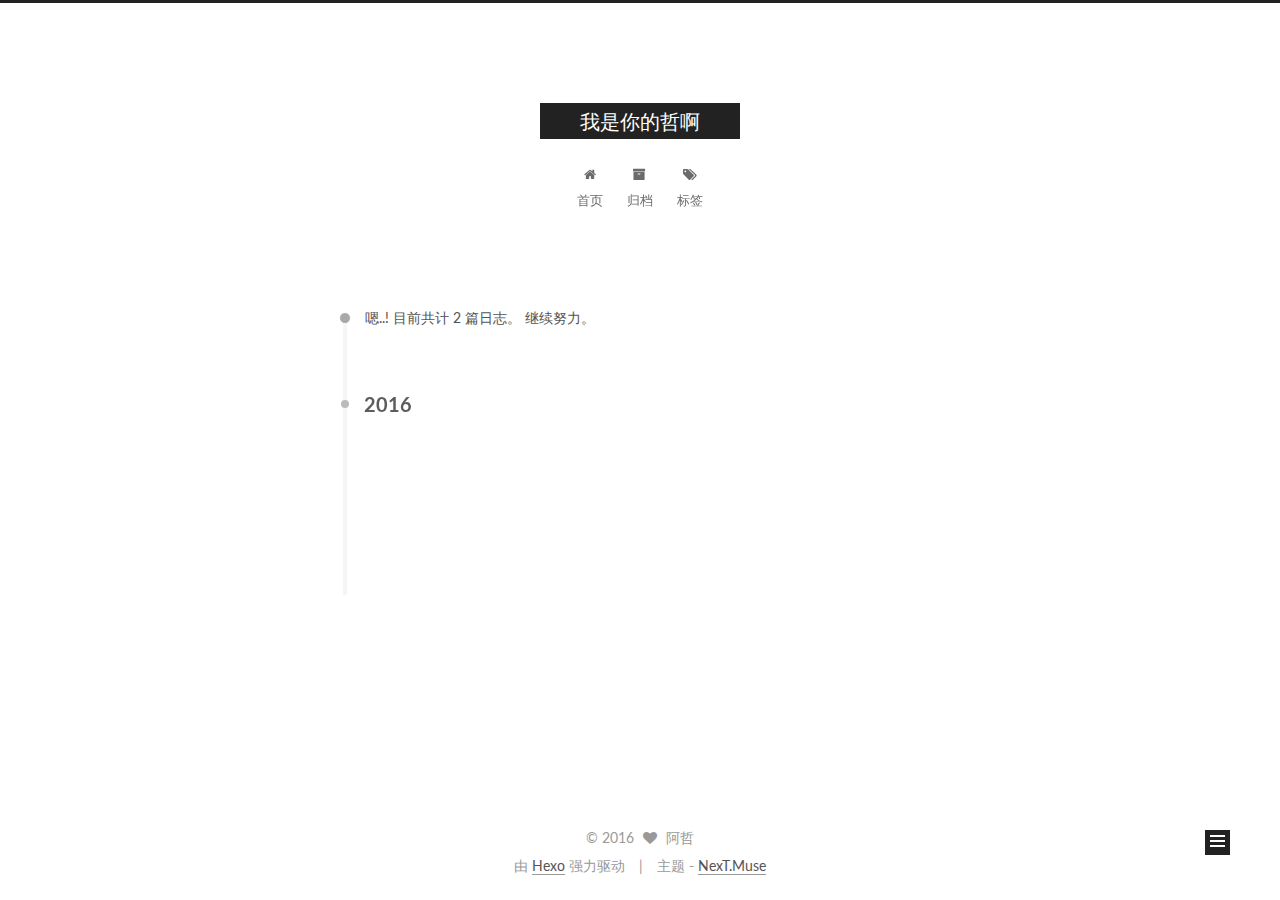
<file: archives/index.html>
<!doctype html>



  


<html class="theme-next muse use-motion" lang="zh-Hans">
<head>
  <meta charset="UTF-8"/>
<meta http-equiv="X-UA-Compatible" content="IE=edge" />
<meta name="viewport" content="width=device-width, initial-scale=1, maximum-scale=1"/>



<meta http-equiv="Cache-Control" content="no-transform" />
<meta http-equiv="Cache-Control" content="no-siteapp" />












  
  
  <link href="/lib/fancybox/source/jquery.fancybox.css?v=2.1.5" rel="stylesheet" type="text/css" />




  
  
  
  

  
    
    
  

  

  

  

  

  
    
    
    <link href="//fonts.googleapis.com/css?family=Lato:300,300italic,400,400italic,700,700italic&subset=latin,latin-ext" rel="stylesheet" type="text/css">
  






<link href="/lib/font-awesome/css/font-awesome.min.css?v=4.6.2" rel="stylesheet" type="text/css" />

<link href="/css/main.css?v=5.1.0" rel="stylesheet" type="text/css" />


  <meta name="keywords" content="Hexo, NexT" />








  <link rel="shortcut icon" type="image/x-icon" href="/favicon.ico?v=5.1.0" />






<meta property="og:type" content="website">
<meta property="og:title" content="我是你的哲啊">
<meta property="og:url" content="http://yoursite.com/archives/index.html">
<meta property="og:site_name" content="我是你的哲啊">
<meta name="twitter:card" content="summary">
<meta name="twitter:title" content="我是你的哲啊">



<script type="text/javascript" id="hexo.configurations">
  var NexT = window.NexT || {};
  var CONFIG = {
    root: '/',
    scheme: 'Muse',
    sidebar: {"position":"left","display":"post"},
    fancybox: true,
    motion: true,
    duoshuo: {
      userId: '0',
      author: '博主'
    },
    algolia: {
      applicationID: '',
      apiKey: '',
      indexName: '',
      hits: {"per_page":10},
      labels: {"input_placeholder":"Search for Posts","hits_empty":"We didn't find any results for the search: ${query}","hits_stats":"${hits} results found in ${time} ms"}
    }
  };
</script>



  <link rel="canonical" href="http://yoursite.com/archives/"/>





  <title> 归档 | 我是你的哲啊 </title>
</head>

<body itemscope itemtype="http://schema.org/WebPage" lang="zh-Hans">

  










  
  
    
  

  <div class="container one-collumn sidebar-position-left  page-archive  ">
    <div class="headband"></div>

    <header id="header" class="header" itemscope itemtype="http://schema.org/WPHeader">
      <div class="header-inner"><div class="site-meta ">
  

  <div class="custom-logo-site-title">
    <a href="/"  class="brand" rel="start">
      <span class="logo-line-before"><i></i></span>
      <span class="site-title">我是你的哲啊</span>
      <span class="logo-line-after"><i></i></span>
    </a>
  </div>
  <p class="site-subtitle"></p>
</div>

<div class="site-nav-toggle">
  <button>
    <span class="btn-bar"></span>
    <span class="btn-bar"></span>
    <span class="btn-bar"></span>
  </button>
</div>

<nav class="site-nav">
  

  
    <ul id="menu" class="menu">
      
        
        <li class="menu-item menu-item-home">
          <a href="/" rel="section">
            
              <i class="menu-item-icon fa fa-fw fa-home"></i> <br />
            
            首页
          </a>
        </li>
      
        
        <li class="menu-item menu-item-archives">
          <a href="/archives" rel="section">
            
              <i class="menu-item-icon fa fa-fw fa-archive"></i> <br />
            
            归档
          </a>
        </li>
      
        
        <li class="menu-item menu-item-tags">
          <a href="/tags" rel="section">
            
              <i class="menu-item-icon fa fa-fw fa-tags"></i> <br />
            
            标签
          </a>
        </li>
      

      
    </ul>
  

  
</nav>



 </div>
    </header>

    <main id="main" class="main">
      <div class="main-inner">
        <div class="content-wrap">
          <div id="content" class="content">
            

  <section id="posts" class="posts-collapse">
    <span class="archive-move-on"></span>

    <span class="archive-page-counter">
      
      
      
        
      
      嗯..! 目前共计 2 篇日志。 继续努力。
    </span>

    

      
      
      

      
        
        <div class="collection-title">
          <h2 class="archive-year motion-element" id="archive-year-2016">2016</h2>
        </div>
      
      

      

  <article class="post post-type-normal" itemscope itemtype="http://schema.org/Article">
    <header class="post-header">

      <h1 class="post-title">
        
            <a class="post-title-link" href="/2016/12/16/FirstNight/" itemprop="url">
              
                <span itemprop="name">First Night</span>
              
            </a>
        
      </h1>

      <div class="post-meta">
        <time class="post-time" itemprop="dateCreated"
              datetime="2016-12-16T16:59:52+08:00"
              content="2016-12-16" >
          12-16
        </time>
      </div>

    </header>
  </article>



    

      
      
      

      
      

      

  <article class="post post-type-normal" itemscope itemtype="http://schema.org/Article">
    <header class="post-header">

      <h1 class="post-title">
        
            <a class="post-title-link" href="/2016/12/16/hello-world/" itemprop="url">
              
                <span itemprop="name">Hello World</span>
              
            </a>
        
      </h1>

      <div class="post-meta">
        <time class="post-time" itemprop="dateCreated"
              datetime="2016-12-16T16:42:57+08:00"
              content="2016-12-16" >
          12-16
        </time>
      </div>

    </header>
  </article>



    

  </section>

  



          </div>
          


          

        </div>
        
          
  
  <div class="sidebar-toggle">
    <div class="sidebar-toggle-line-wrap">
      <span class="sidebar-toggle-line sidebar-toggle-line-first"></span>
      <span class="sidebar-toggle-line sidebar-toggle-line-middle"></span>
      <span class="sidebar-toggle-line sidebar-toggle-line-last"></span>
    </div>
  </div>

  <aside id="sidebar" class="sidebar">
    <div class="sidebar-inner">

      

      

      <section class="site-overview sidebar-panel sidebar-panel-active">
        <div class="site-author motion-element" itemprop="author" itemscope itemtype="http://schema.org/Person">
          <img class="site-author-image" itemprop="image"
               src="/images/avatar.gif"
               alt="阿哲" />
          <p class="site-author-name" itemprop="name">阿哲</p>
          <p class="site-description motion-element" itemprop="description"></p>
        </div>
        <nav class="site-state motion-element">
          <div class="site-state-item site-state-posts">
            <a href="/archives">
              <span class="site-state-item-count">2</span>
              <span class="site-state-item-name">日志</span>
            </a>
          </div>

          

          

        </nav>

        

        <div class="links-of-author motion-element">
          
        </div>

        
        

        
        

        


      </section>

      

    </div>
  </aside>


        
      </div>
    </main>

    <footer id="footer" class="footer">
      <div class="footer-inner">
        <div class="copyright" >
  
  &copy; 
  <span itemprop="copyrightYear">2016</span>
  <span class="with-love">
    <i class="fa fa-heart"></i>
  </span>
  <span class="author" itemprop="copyrightHolder">阿哲</span>
</div>


<div class="powered-by">
  由 <a class="theme-link" href="https://hexo.io">Hexo</a> 强力驱动
</div>

<div class="theme-info">
  主题 -
  <a class="theme-link" href="https://github.com/iissnan/hexo-theme-next">
    NexT.Muse
  </a>
</div>


        

        
      </div>
    </footer>

    <div class="back-to-top">
      <i class="fa fa-arrow-up"></i>
    </div>
  </div>

  

<script type="text/javascript">
  if (Object.prototype.toString.call(window.Promise) !== '[object Function]') {
    window.Promise = null;
  }
</script>









  



  
  <script type="text/javascript" src="/lib/jquery/index.js?v=2.1.3"></script>

  
  <script type="text/javascript" src="/lib/fastclick/lib/fastclick.min.js?v=1.0.6"></script>

  
  <script type="text/javascript" src="/lib/jquery_lazyload/jquery.lazyload.js?v=1.9.7"></script>

  
  <script type="text/javascript" src="/lib/velocity/velocity.min.js?v=1.2.1"></script>

  
  <script type="text/javascript" src="/lib/velocity/velocity.ui.min.js?v=1.2.1"></script>

  
  <script type="text/javascript" src="/lib/fancybox/source/jquery.fancybox.pack.js?v=2.1.5"></script>


  


  <script type="text/javascript" src="/js/src/utils.js?v=5.1.0"></script>

  <script type="text/javascript" src="/js/src/motion.js?v=5.1.0"></script>



  
  

  
  
    <script type="text/javascript" id="motion.page.archive">
      $('.archive-year').velocity('transition.slideLeftIn');
    </script>
  


  


  <script type="text/javascript" src="/js/src/bootstrap.js?v=5.1.0"></script>



  



  




	




  
  

  

  

  

  


</body>
</html>
</file>
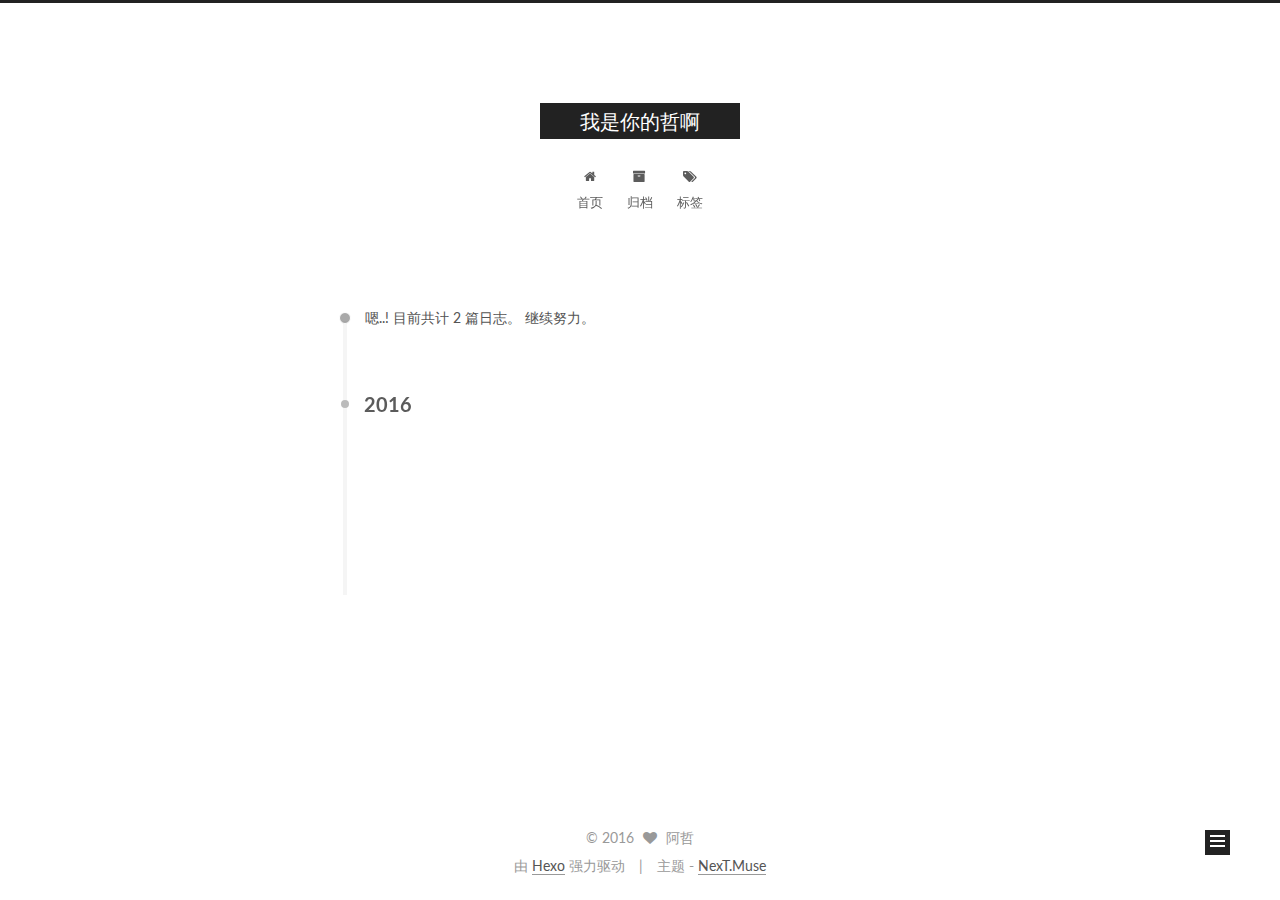
<file: archives/2016/index.html>
<!doctype html>



  


<html class="theme-next muse use-motion" lang="zh-Hans">
<head>
  <meta charset="UTF-8"/>
<meta http-equiv="X-UA-Compatible" content="IE=edge" />
<meta name="viewport" content="width=device-width, initial-scale=1, maximum-scale=1"/>



<meta http-equiv="Cache-Control" content="no-transform" />
<meta http-equiv="Cache-Control" content="no-siteapp" />












  
  
  <link href="/lib/fancybox/source/jquery.fancybox.css?v=2.1.5" rel="stylesheet" type="text/css" />




  
  
  
  

  
    
    
  

  

  

  

  

  
    
    
    <link href="//fonts.googleapis.com/css?family=Lato:300,300italic,400,400italic,700,700italic&subset=latin,latin-ext" rel="stylesheet" type="text/css">
  






<link href="/lib/font-awesome/css/font-awesome.min.css?v=4.6.2" rel="stylesheet" type="text/css" />

<link href="/css/main.css?v=5.1.0" rel="stylesheet" type="text/css" />


  <meta name="keywords" content="Hexo, NexT" />








  <link rel="shortcut icon" type="image/x-icon" href="/favicon.ico?v=5.1.0" />






<meta property="og:type" content="website">
<meta property="og:title" content="我是你的哲啊">
<meta property="og:url" content="http://yoursite.com/archives/2016/index.html">
<meta property="og:site_name" content="我是你的哲啊">
<meta name="twitter:card" content="summary">
<meta name="twitter:title" content="我是你的哲啊">



<script type="text/javascript" id="hexo.configurations">
  var NexT = window.NexT || {};
  var CONFIG = {
    root: '/',
    scheme: 'Muse',
    sidebar: {"position":"left","display":"post"},
    fancybox: true,
    motion: true,
    duoshuo: {
      userId: '0',
      author: '博主'
    },
    algolia: {
      applicationID: '',
      apiKey: '',
      indexName: '',
      hits: {"per_page":10},
      labels: {"input_placeholder":"Search for Posts","hits_empty":"We didn't find any results for the search: ${query}","hits_stats":"${hits} results found in ${time} ms"}
    }
  };
</script>



  <link rel="canonical" href="http://yoursite.com/archives/2016/"/>





  <title> 归档 | 我是你的哲啊 </title>
</head>

<body itemscope itemtype="http://schema.org/WebPage" lang="zh-Hans">

  










  
  
    
  

  <div class="container one-collumn sidebar-position-left  page-archive  ">
    <div class="headband"></div>

    <header id="header" class="header" itemscope itemtype="http://schema.org/WPHeader">
      <div class="header-inner"><div class="site-meta ">
  

  <div class="custom-logo-site-title">
    <a href="/"  class="brand" rel="start">
      <span class="logo-line-before"><i></i></span>
      <span class="site-title">我是你的哲啊</span>
      <span class="logo-line-after"><i></i></span>
    </a>
  </div>
  <p class="site-subtitle"></p>
</div>

<div class="site-nav-toggle">
  <button>
    <span class="btn-bar"></span>
    <span class="btn-bar"></span>
    <span class="btn-bar"></span>
  </button>
</div>

<nav class="site-nav">
  

  
    <ul id="menu" class="menu">
      
        
        <li class="menu-item menu-item-home">
          <a href="/" rel="section">
            
              <i class="menu-item-icon fa fa-fw fa-home"></i> <br />
            
            首页
          </a>
        </li>
      
        
        <li class="menu-item menu-item-archives">
          <a href="/archives" rel="section">
            
              <i class="menu-item-icon fa fa-fw fa-archive"></i> <br />
            
            归档
          </a>
        </li>
      
        
        <li class="menu-item menu-item-tags">
          <a href="/tags" rel="section">
            
              <i class="menu-item-icon fa fa-fw fa-tags"></i> <br />
            
            标签
          </a>
        </li>
      

      
    </ul>
  

  
</nav>



 </div>
    </header>

    <main id="main" class="main">
      <div class="main-inner">
        <div class="content-wrap">
          <div id="content" class="content">
            

  <section id="posts" class="posts-collapse">
    <span class="archive-move-on"></span>

    <span class="archive-page-counter">
      
      
      
        
      
      嗯..! 目前共计 2 篇日志。 继续努力。
    </span>

    

      
      
      

      
        
        <div class="collection-title">
          <h2 class="archive-year motion-element" id="archive-year-2016">2016</h2>
        </div>
      
      

      

  <article class="post post-type-normal" itemscope itemtype="http://schema.org/Article">
    <header class="post-header">

      <h1 class="post-title">
        
            <a class="post-title-link" href="/2016/12/16/FirstNight/" itemprop="url">
              
                <span itemprop="name">First Night</span>
              
            </a>
        
      </h1>

      <div class="post-meta">
        <time class="post-time" itemprop="dateCreated"
              datetime="2016-12-16T16:59:52+08:00"
              content="2016-12-16" >
          12-16
        </time>
      </div>

    </header>
  </article>



    

      
      
      

      
      

      

  <article class="post post-type-normal" itemscope itemtype="http://schema.org/Article">
    <header class="post-header">

      <h1 class="post-title">
        
            <a class="post-title-link" href="/2016/12/16/hello-world/" itemprop="url">
              
                <span itemprop="name">Hello World</span>
              
            </a>
        
      </h1>

      <div class="post-meta">
        <time class="post-time" itemprop="dateCreated"
              datetime="2016-12-16T16:42:57+08:00"
              content="2016-12-16" >
          12-16
        </time>
      </div>

    </header>
  </article>



    

  </section>

  



          </div>
          


          

        </div>
        
          
  
  <div class="sidebar-toggle">
    <div class="sidebar-toggle-line-wrap">
      <span class="sidebar-toggle-line sidebar-toggle-line-first"></span>
      <span class="sidebar-toggle-line sidebar-toggle-line-middle"></span>
      <span class="sidebar-toggle-line sidebar-toggle-line-last"></span>
    </div>
  </div>

  <aside id="sidebar" class="sidebar">
    <div class="sidebar-inner">

      

      

      <section class="site-overview sidebar-panel sidebar-panel-active">
        <div class="site-author motion-element" itemprop="author" itemscope itemtype="http://schema.org/Person">
          <img class="site-author-image" itemprop="image"
               src="/images/avatar.gif"
               alt="阿哲" />
          <p class="site-author-name" itemprop="name">阿哲</p>
          <p class="site-description motion-element" itemprop="description"></p>
        </div>
        <nav class="site-state motion-element">
          <div class="site-state-item site-state-posts">
            <a href="/archives">
              <span class="site-state-item-count">2</span>
              <span class="site-state-item-name">日志</span>
            </a>
          </div>

          

          

        </nav>

        

        <div class="links-of-author motion-element">
          
        </div>

        
        

        
        

        


      </section>

      

    </div>
  </aside>


        
      </div>
    </main>

    <footer id="footer" class="footer">
      <div class="footer-inner">
        <div class="copyright" >
  
  &copy; 
  <span itemprop="copyrightYear">2016</span>
  <span class="with-love">
    <i class="fa fa-heart"></i>
  </span>
  <span class="author" itemprop="copyrightHolder">阿哲</span>
</div>


<div class="powered-by">
  由 <a class="theme-link" href="https://hexo.io">Hexo</a> 强力驱动
</div>

<div class="theme-info">
  主题 -
  <a class="theme-link" href="https://github.com/iissnan/hexo-theme-next">
    NexT.Muse
  </a>
</div>


        

        
      </div>
    </footer>

    <div class="back-to-top">
      <i class="fa fa-arrow-up"></i>
    </div>
  </div>

  

<script type="text/javascript">
  if (Object.prototype.toString.call(window.Promise) !== '[object Function]') {
    window.Promise = null;
  }
</script>









  



  
  <script type="text/javascript" src="/lib/jquery/index.js?v=2.1.3"></script>

  
  <script type="text/javascript" src="/lib/fastclick/lib/fastclick.min.js?v=1.0.6"></script>

  
  <script type="text/javascript" src="/lib/jquery_lazyload/jquery.lazyload.js?v=1.9.7"></script>

  
  <script type="text/javascript" src="/lib/velocity/velocity.min.js?v=1.2.1"></script>

  
  <script type="text/javascript" src="/lib/velocity/velocity.ui.min.js?v=1.2.1"></script>

  
  <script type="text/javascript" src="/lib/fancybox/source/jquery.fancybox.pack.js?v=2.1.5"></script>


  


  <script type="text/javascript" src="/js/src/utils.js?v=5.1.0"></script>

  <script type="text/javascript" src="/js/src/motion.js?v=5.1.0"></script>



  
  

  
  
    <script type="text/javascript" id="motion.page.archive">
      $('.archive-year').velocity('transition.slideLeftIn');
    </script>
  


  


  <script type="text/javascript" src="/js/src/bootstrap.js?v=5.1.0"></script>



  



  




	




  
  

  

  

  

  


</body>
</html>
</file>
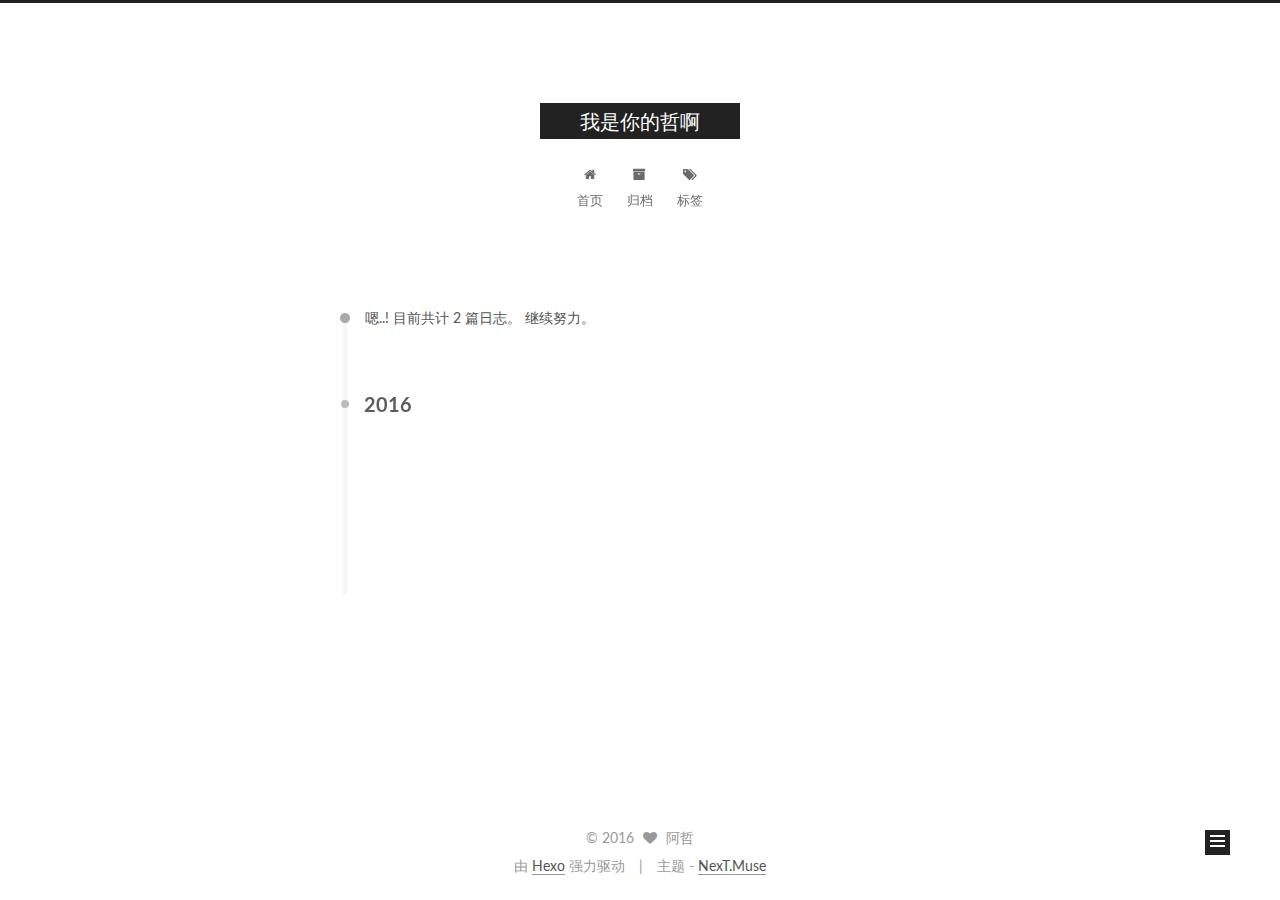
<file: archives/2016/12/index.html>
<!doctype html>



  


<html class="theme-next muse use-motion" lang="zh-Hans">
<head>
  <meta charset="UTF-8"/>
<meta http-equiv="X-UA-Compatible" content="IE=edge" />
<meta name="viewport" content="width=device-width, initial-scale=1, maximum-scale=1"/>



<meta http-equiv="Cache-Control" content="no-transform" />
<meta http-equiv="Cache-Control" content="no-siteapp" />












  
  
  <link href="/lib/fancybox/source/jquery.fancybox.css?v=2.1.5" rel="stylesheet" type="text/css" />




  
  
  
  

  
    
    
  

  

  

  

  

  
    
    
    <link href="//fonts.googleapis.com/css?family=Lato:300,300italic,400,400italic,700,700italic&subset=latin,latin-ext" rel="stylesheet" type="text/css">
  






<link href="/lib/font-awesome/css/font-awesome.min.css?v=4.6.2" rel="stylesheet" type="text/css" />

<link href="/css/main.css?v=5.1.0" rel="stylesheet" type="text/css" />


  <meta name="keywords" content="Hexo, NexT" />








  <link rel="shortcut icon" type="image/x-icon" href="/favicon.ico?v=5.1.0" />






<meta property="og:type" content="website">
<meta property="og:title" content="我是你的哲啊">
<meta property="og:url" content="http://yoursite.com/archives/2016/12/index.html">
<meta property="og:site_name" content="我是你的哲啊">
<meta name="twitter:card" content="summary">
<meta name="twitter:title" content="我是你的哲啊">



<script type="text/javascript" id="hexo.configurations">
  var NexT = window.NexT || {};
  var CONFIG = {
    root: '/',
    scheme: 'Muse',
    sidebar: {"position":"left","display":"post"},
    fancybox: true,
    motion: true,
    duoshuo: {
      userId: '0',
      author: '博主'
    },
    algolia: {
      applicationID: '',
      apiKey: '',
      indexName: '',
      hits: {"per_page":10},
      labels: {"input_placeholder":"Search for Posts","hits_empty":"We didn't find any results for the search: ${query}","hits_stats":"${hits} results found in ${time} ms"}
    }
  };
</script>



  <link rel="canonical" href="http://yoursite.com/archives/2016/12/"/>





  <title> 归档 | 我是你的哲啊 </title>
</head>

<body itemscope itemtype="http://schema.org/WebPage" lang="zh-Hans">

  










  
  
    
  

  <div class="container one-collumn sidebar-position-left  page-archive  ">
    <div class="headband"></div>

    <header id="header" class="header" itemscope itemtype="http://schema.org/WPHeader">
      <div class="header-inner"><div class="site-meta ">
  

  <div class="custom-logo-site-title">
    <a href="/"  class="brand" rel="start">
      <span class="logo-line-before"><i></i></span>
      <span class="site-title">我是你的哲啊</span>
      <span class="logo-line-after"><i></i></span>
    </a>
  </div>
  <p class="site-subtitle"></p>
</div>

<div class="site-nav-toggle">
  <button>
    <span class="btn-bar"></span>
    <span class="btn-bar"></span>
    <span class="btn-bar"></span>
  </button>
</div>

<nav class="site-nav">
  

  
    <ul id="menu" class="menu">
      
        
        <li class="menu-item menu-item-home">
          <a href="/" rel="section">
            
              <i class="menu-item-icon fa fa-fw fa-home"></i> <br />
            
            首页
          </a>
        </li>
      
        
        <li class="menu-item menu-item-archives">
          <a href="/archives" rel="section">
            
              <i class="menu-item-icon fa fa-fw fa-archive"></i> <br />
            
            归档
          </a>
        </li>
      
        
        <li class="menu-item menu-item-tags">
          <a href="/tags" rel="section">
            
              <i class="menu-item-icon fa fa-fw fa-tags"></i> <br />
            
            标签
          </a>
        </li>
      

      
    </ul>
  

  
</nav>



 </div>
    </header>

    <main id="main" class="main">
      <div class="main-inner">
        <div class="content-wrap">
          <div id="content" class="content">
            

  <section id="posts" class="posts-collapse">
    <span class="archive-move-on"></span>

    <span class="archive-page-counter">
      
      
      
        
      
      嗯..! 目前共计 2 篇日志。 继续努力。
    </span>

    

      
      
      

      
        
        <div class="collection-title">
          <h2 class="archive-year motion-element" id="archive-year-2016">2016</h2>
        </div>
      
      

      

  <article class="post post-type-normal" itemscope itemtype="http://schema.org/Article">
    <header class="post-header">

      <h1 class="post-title">
        
            <a class="post-title-link" href="/2016/12/16/FirstNight/" itemprop="url">
              
                <span itemprop="name">First Night</span>
              
            </a>
        
      </h1>

      <div class="post-meta">
        <time class="post-time" itemprop="dateCreated"
              datetime="2016-12-16T16:59:52+08:00"
              content="2016-12-16" >
          12-16
        </time>
      </div>

    </header>
  </article>



    

      
      
      

      
      

      

  <article class="post post-type-normal" itemscope itemtype="http://schema.org/Article">
    <header class="post-header">

      <h1 class="post-title">
        
            <a class="post-title-link" href="/2016/12/16/hello-world/" itemprop="url">
              
                <span itemprop="name">Hello World</span>
              
            </a>
        
      </h1>

      <div class="post-meta">
        <time class="post-time" itemprop="dateCreated"
              datetime="2016-12-16T16:42:57+08:00"
              content="2016-12-16" >
          12-16
        </time>
      </div>

    </header>
  </article>



    

  </section>

  



          </div>
          


          

        </div>
        
          
  
  <div class="sidebar-toggle">
    <div class="sidebar-toggle-line-wrap">
      <span class="sidebar-toggle-line sidebar-toggle-line-first"></span>
      <span class="sidebar-toggle-line sidebar-toggle-line-middle"></span>
      <span class="sidebar-toggle-line sidebar-toggle-line-last"></span>
    </div>
  </div>

  <aside id="sidebar" class="sidebar">
    <div class="sidebar-inner">

      

      

      <section class="site-overview sidebar-panel sidebar-panel-active">
        <div class="site-author motion-element" itemprop="author" itemscope itemtype="http://schema.org/Person">
          <img class="site-author-image" itemprop="image"
               src="/images/avatar.gif"
               alt="阿哲" />
          <p class="site-author-name" itemprop="name">阿哲</p>
          <p class="site-description motion-element" itemprop="description"></p>
        </div>
        <nav class="site-state motion-element">
          <div class="site-state-item site-state-posts">
            <a href="/archives">
              <span class="site-state-item-count">2</span>
              <span class="site-state-item-name">日志</span>
            </a>
          </div>

          

          

        </nav>

        

        <div class="links-of-author motion-element">
          
        </div>

        
        

        
        

        


      </section>

      

    </div>
  </aside>


        
      </div>
    </main>

    <footer id="footer" class="footer">
      <div class="footer-inner">
        <div class="copyright" >
  
  &copy; 
  <span itemprop="copyrightYear">2016</span>
  <span class="with-love">
    <i class="fa fa-heart"></i>
  </span>
  <span class="author" itemprop="copyrightHolder">阿哲</span>
</div>


<div class="powered-by">
  由 <a class="theme-link" href="https://hexo.io">Hexo</a> 强力驱动
</div>

<div class="theme-info">
  主题 -
  <a class="theme-link" href="https://github.com/iissnan/hexo-theme-next">
    NexT.Muse
  </a>
</div>


        

        
      </div>
    </footer>

    <div class="back-to-top">
      <i class="fa fa-arrow-up"></i>
    </div>
  </div>

  

<script type="text/javascript">
  if (Object.prototype.toString.call(window.Promise) !== '[object Function]') {
    window.Promise = null;
  }
</script>









  



  
  <script type="text/javascript" src="/lib/jquery/index.js?v=2.1.3"></script>

  
  <script type="text/javascript" src="/lib/fastclick/lib/fastclick.min.js?v=1.0.6"></script>

  
  <script type="text/javascript" src="/lib/jquery_lazyload/jquery.lazyload.js?v=1.9.7"></script>

  
  <script type="text/javascript" src="/lib/velocity/velocity.min.js?v=1.2.1"></script>

  
  <script type="text/javascript" src="/lib/velocity/velocity.ui.min.js?v=1.2.1"></script>

  
  <script type="text/javascript" src="/lib/fancybox/source/jquery.fancybox.pack.js?v=2.1.5"></script>


  


  <script type="text/javascript" src="/js/src/utils.js?v=5.1.0"></script>

  <script type="text/javascript" src="/js/src/motion.js?v=5.1.0"></script>



  
  

  
  
    <script type="text/javascript" id="motion.page.archive">
      $('.archive-year').velocity('transition.slideLeftIn');
    </script>
  


  


  <script type="text/javascript" src="/js/src/bootstrap.js?v=5.1.0"></script>



  



  




	




  
  

  

  

  

  


</body>
</html>
</file>
<file: css/main.css>
/* normalize.css v3.0.2 | MIT License | git.io/normalize */
html {
  font-family: sans-serif; /* 1 */
  -ms-text-size-adjust: 100%; /* 2 */
  -webkit-text-size-adjust: 100%; /* 2 */
}
body {
  margin: 0;
}
article,
aside,
details,
figcaption,
figure,
footer,
header,
hgroup,
main,
menu,
nav,
section,
summary {
  display: block;
}
audio,
canvas,
progress,
video {
  display: inline-block; /* 1 */
  vertical-align: baseline; /* 2 */
}
audio:not([controls]) {
  display: none;
  height: 0;
}
[hidden],
template {
  display: none;
}
a {
  background-color: transparent;
}
a:active,
a:hover {
  outline: 0;
}
abbr[title] {
  border-bottom: 1px dotted;
}
b,
strong {
  font-weight: bold;
}
dfn {
  font-style: italic;
}
h1 {
  font-size: 2em;
  margin: 0.67em 0;
}
mark {
  background: #ff0;
  color: #000;
}
small {
  font-size: 80%;
}
sub,
sup {
  font-size: 75%;
  line-height: 0;
  position: relative;
  vertical-align: baseline;
}
sup {
  top: -0.5em;
}
sub {
  bottom: -0.25em;
}
img {
  border: 0;
}
svg:not(:root) {
  overflow: hidden;
}
figure {
  margin: 1em 40px;
}
hr {
  -moz-box-sizing: content-box;
  box-sizing: content-box;
  height: 0;
}
pre {
  overflow: auto;
}
code,
kbd,
pre,
samp {
  font-family: monospace, monospace;
  font-size: 1em;
}
button,
input,
optgroup,
select,
textarea {
  color: inherit; /* 1 */
  font: inherit; /* 2 */
  margin: 0; /* 3 */
}
button {
  overflow: visible;
}
button,
select {
  text-transform: none;
}
button,
html input[type="button"],
input[type="reset"],
input[type="submit"] {
  -webkit-appearance: button; /* 2 */
  cursor: pointer; /* 3 */
}
button[disabled],
html input[disabled] {
  cursor: default;
}
button::-moz-focus-inner,
input::-moz-focus-inner {
  border: 0;
  padding: 0;
}
input {
  line-height: normal;
}
input[type="checkbox"],
input[type="radio"] {
  box-sizing: border-box; /* 1 */
  padding: 0; /* 2 */
}
input[type="number"]::-webkit-inner-spin-button,
input[type="number"]::-webkit-outer-spin-button {
  height: auto;
}
input[type="search"] {
  -webkit-appearance: textfield; /* 1 */
  -moz-box-sizing: content-box;
  -webkit-box-sizing: content-box; /* 2 */
  box-sizing: content-box;
}
input[type="search"]::-webkit-search-cancel-button,
input[type="search"]::-webkit-search-decoration {
  -webkit-appearance: none;
}
fieldset {
  border: 1px solid #c0c0c0;
  margin: 0 2px;
  padding: 0.35em 0.625em 0.75em;
}
legend {
  border: 0; /* 1 */
  padding: 0; /* 2 */
}
textarea {
  overflow: auto;
}
optgroup {
  font-weight: bold;
}
table {
  border-collapse: collapse;
  border-spacing: 0;
}
td,
th {
  padding: 0;
}
::selection {
  background: #262a30;
  color: #fff;
}
body {
  position: relative;
  font-family: 'Lato', "PingFang SC", "Microsoft YaHei", sans-serif;
  font-size: 14px;
  line-height: 2;
  color: #555;
  background: #fff;
}
@media (max-width: 767px) {
  body {
    padding-right: 0 !important;
  }
}
@media (min-width: 768px) and (max-width: 991px) {
  body {
    padding-right: 0 !important;
  }
}
@media (min-width: 1600px) {
  body {
    font-size: 16px;
  }
}
h1,
h2,
h3,
h4,
h5,
h6 {
  margin: 0;
  padding: 0;
  font-weight: bold;
  line-height: 1.5;
  font-family: 'Lato', "PingFang SC", "Microsoft YaHei", sans-serif;
}
h2,
h3,
h4,
h5,
h6 {
  margin: 20px 0 15px;
}
h1 {
  font-size: 22px;
}
@media (max-width: 767px) {
  h1 {
    font-size: 18px;
  }
}
h2 {
  font-size: 20px;
}
@media (max-width: 767px) {
  h2 {
    font-size: 16px;
  }
}
h3 {
  font-size: 18px;
}
@media (max-width: 767px) {
  h3 {
    font-size: 14px;
  }
}
h4 {
  font-size: 16px;
}
@media (max-width: 767px) {
  h4 {
    font-size: 12px;
  }
}
h5 {
  font-size: 14px;
}
@media (max-width: 767px) {
  h5 {
    font-size: 10px;
  }
}
h6 {
  font-size: 12px;
}
@media (max-width: 767px) {
  h6 {
    font-size: 8px;
  }
}
p {
  margin: 0 0 25px 0;
}
a {
  color: #555;
  text-decoration: none;
  border-bottom: 1px solid #999;
  word-wrap: break-word;
}
a:hover {
  color: #222;
  border-bottom-color: #222;
}
ul {
  list-style: none;
}
blockquote {
  margin: 0;
  padding: 0;
}
img {
  display: block;
  margin: auto;
  max-width: 100%;
  height: auto;
}
hr {
  margin: 40px 0;
  height: 3px;
  border: none;
  background-color: #ddd;
  background-image: repeating-linear-gradient(-45deg, #fff, #fff 4px, transparent 4px, transparent 8px);
}
blockquote {
  padding: 0 15px;
  color: #666;
  border-left: 4px solid #ddd;
}
blockquote cite::before {
  content: "-";
  padding: 0 5px;
}
dt {
  font-weight: 700;
}
dd {
  margin: 0;
  padding: 0;
}
.text-left {
  text-align: left;
}
.text-center {
  text-align: center;
}
.text-right {
  text-align: right;
}
.text-justify {
  text-align: justify;
}
.text-nowrap {
  white-space: nowrap;
}
.text-lowercase {
  text-transform: lowercase;
}
.text-uppercase {
  text-transform: uppercase;
}
.text-capitalize {
  text-transform: capitalize;
}
.center-block {
  display: block;
  margin-left: auto;
  margin-right: auto;
}
.clearfix:before,
.clearfix:after {
  content: " ";
  display: table;
}
.clearfix:after {
  clear: both;
}
.pullquote {
  width: 45%;
}
.pullquote.left {
  float: left;
  margin-left: 5px;
  margin-right: 10px;
}
.pullquote.right {
  float: right;
  margin-left: 10px;
  margin-right: 5px;
}
.affix.affix.affix {
  position: fixed;
}
.translation {
  margin-top: -20px;
  font-size: 14px;
  color: #999;
}
.scrollbar-measure {
  width: 100px;
  height: 100px;
  overflow: scroll;
  position: absolute;
  top: -9999px;
}
.use-motion .motion-element {
  opacity: 0;
}
#local-search-input {
  padding: 3px;
  border: none;
  text-indent: 14px;
  border-radius: 0;
  width: 140px;
  outline: none;
  border-bottom: 1px solid #999;
  background: inherit;
  opacity: 0.5;
}
#local-search-input:focus {
  opacity: 1;
}
.search-icon {
  position: absolute;
  top: 9px;
}
table {
  margin: 20px 0;
  width: 100%;
  border-collapse: collapse;
  border-spacing: 0;
  border: 1px solid #ddd;
  font-size: 14px;
  table-layout: fixed;
  word-wrap: break-all;
}
table>tbody>tr:nth-of-type(odd) {
  background-color: #f9f9f9;
}
table>tbody>tr:hover {
  background-color: #f5f5f5;
}
caption,
th,
td {
  padding: 8px;
  text-align: left;
  vertical-align: middle;
  font-weight: normal;
}
th,
td {
  border-bottom: 3px solid #ddd;
  border-right: 1px solid #eee;
}
th {
  padding-bottom: 10px;
  font-weight: 700;
}
td {
  border-bottom-width: 1px;
}
html,
body {
  height: 100%;
}
.container {
  position: relative;
  min-height: 100%;
}
.header-inner {
  margin: 0 auto;
  padding: 100px 0 70px;
  width: 700px;
}
@media (min-width: 1600px) {
  .container .header-inner {
    width: 900px;
  }
}
.main {
  padding-bottom: 150px;
}
.main-inner {
  margin: 0 auto;
  width: 700px;
}
@media (min-width: 1600px) {
  .container .main-inner {
    width: 900px;
  }
}
.footer {
  position: absolute;
  left: 0;
  bottom: 0;
  width: 100%;
  min-height: 50px;
}
.footer-inner {
  box-sizing: border-box;
  margin: 20px auto;
  width: 700px;
}
@media (min-width: 1600px) {
  .container .footer-inner {
    width: 900px;
  }
}
pre,
.highlight {
  overflow: auto;
  margin: 20px 0;
  padding: 0;
  font-size: 13px;
  color: #4d4d4c;
  background: #f7f7f7;
  line-height: 1.6;
}
pre,
code {
  font-family: consolas, Menlo, "PingFang SC", "Microsoft YaHei", monospace;
}
code {
  padding: 2px 4px;
  word-wrap: break-word;
  color: #4d4d4c;
  background: #f7f7f7;
  border-radius: 3px;
  font-size: 13px;
}
pre code {
  padding: 0;
  color: #4d4d4c;
  background: none;
  text-shadow: none;
}
.highlight {
  border-radius: 1px;
}
.highlight pre {
  border: none;
  margin: 0;
  padding: 10px 0;
}
.highlight table {
  margin: 0;
  width: auto;
  border: none;
}
.highlight td {
  border: none;
  padding: 0;
}
.highlight figcaption {
  font-size: 1em;
  color: #4d4d4c;
  line-height: 1em;
  margin-bottom: 1em;
}
.highlight figcaption:before,
.highlight figcaption:after {
  content: " ";
  display: table;
}
.highlight figcaption:after {
  clear: both;
}
.highlight figcaption a {
  float: right;
  color: #4d4d4c;
}
.highlight figcaption a:hover {
  border-bottom-color: #4d4d4c;
}
.highlight .gutter pre {
  padding-left: 10px;
  padding-right: 10px;
  color: #869194;
  text-align: right;
  background-color: #eff2f3;
}
.highlight .code pre {
  padding-left: 10px;
  padding-right: 10px;
  background-color: #f7f7f7;
}
.highlight .line {
  height: 20px;
}
.gutter {
  -webkit-user-select: none;
  -moz-user-select: none;
  -ms-user-select: none;
  user-select: none;
}
.gist table {
  width: auto;
}
.gist table td {
  border: none;
}
pre .deletion {
  background: #fdd;
}
pre .addition {
  background: #dfd;
}
pre .meta {
  color: #8959a8;
}
pre .comment {
  color: #8e908c;
}
pre .variable,
pre .attribute,
pre .tag,
pre .regexp,
pre .ruby .constant,
pre .xml .tag .title,
pre .xml .pi,
pre .xml .doctype,
pre .html .doctype,
pre .css .id,
pre .css .class,
pre .css .pseudo {
  color: #c82829;
}
pre .number,
pre .preprocessor,
pre .built_in,
pre .literal,
pre .params,
pre .constant,
pre .command {
  color: #f5871f;
}
pre .ruby .class .title,
pre .css .rules .attribute,
pre .string,
pre .value,
pre .inheritance,
pre .header,
pre .ruby .symbol,
pre .xml .cdata,
pre .special,
pre .number,
pre .formula {
  color: #718c00;
}
pre .title,
pre .css .hexcolor {
  color: #3e999f;
}
pre .function,
pre .python .decorator,
pre .python .title,
pre .ruby .function .title,
pre .ruby .title .keyword,
pre .perl .sub,
pre .javascript .title,
pre .coffeescript .title {
  color: #4271ae;
}
pre .keyword,
pre .javascript .function {
  color: #8959a8;
}
.full-image.full-image.full-image {
  border: none;
  max-width: 100%;
  width: auto;
  margin: 20px auto;
}
@media (min-width: 992px) {
  .full-image.full-image.full-image {
    max-width: none;
    width: 126%;
    margin: 0 -13%;
  }
}
.blockquote-center,
.page-home .post-type-quote blockquote,
.page-post-detail .post-type-quote blockquote {
  position: relative;
  margin: 40px 0;
  padding: 0;
  border-left: none;
  text-align: center;
}
.blockquote-center::before,
.page-home .post-type-quote blockquote::before,
.page-post-detail .post-type-quote blockquote::before,
.blockquote-center::after,
.page-home .post-type-quote blockquote::after,
.page-post-detail .post-type-quote blockquote::after {
  position: absolute;
  content: ' ';
  display: block;
  width: 100%;
  height: 24px;
  opacity: 0.2;
  background-repeat: no-repeat;
  background-position: 0 -6px;
  background-size: 22px 22px;
}
.blockquote-center::before,
.page-home .post-type-quote blockquote::before,
.page-post-detail .post-type-quote blockquote::before {
  top: -20px;
  background-image: url("../images/quote-l.svg");
  border-top: 1px solid #ccc;
}
.blockquote-center::after,
.page-home .post-type-quote blockquote::after,
.page-post-detail .post-type-quote blockquote::after {
  bottom: -20px;
  background-image: url("../images/quote-r.svg");
  border-bottom: 1px solid #ccc;
  background-position: 100% 8px;
}
.blockquote-center p,
.page-home .post-type-quote blockquote p,
.page-post-detail .post-type-quote blockquote p,
.blockquote-center div,
.page-home .post-type-quote blockquote div,
.page-post-detail .post-type-quote blockquote div {
  text-align: center;
}
.post .post-body .group-picture img {
  box-sizing: border-box;
  padding: 0 3px;
  border: none;
}
.post .group-picture-row {
  overflow: hidden;
  margin-top: 6px;
}
.post .group-picture-row:first-child {
  margin-top: 0;
}
.post .group-picture-column {
  float: left;
}
.page-post-detail .post-body .group-picture-column {
  float: none;
  margin-top: 10px;
  width: auto !important;
}
.page-post-detail .post-body .group-picture-column img {
  margin: 0 auto;
}
.page-archive .group-picture-container {
  overflow: hidden;
}
.page-archive .group-picture-row {
  float: left;
}
.page-archive .group-picture-row:first-child {
  margin-top: 6px;
}
.page-archive .group-picture-column {
  max-width: 150px;
  max-height: 150px;
}
.note {
  padding: 20px;
  margin: 20px 0;
  border: 1px solid #eee;
  border-left-width: 5px;
  border-radius: 3px;
}
.note h2,
.note h3,
.note h4,
.note h5,
.note h6 {
  margin-top: 0;
  margin-bottom: 5px;
}
.note p:last-child {
  margin-bottom: 0;
}
.note code {
  border-radius: 3px;
}
.note+.note {
  margin-top: -5px;
}
.default {
  border-left-color: #777;
}
.default h2,
.default h3,
.default h4,
.default h5,
.default h6 {
  color: #777;
}
.primary {
  border-left-color: #428bca;
}
.primary h2,
.primary h3,
.primary h4,
.primary h5,
.primary h6 {
  color: #428bca;
}
.success {
  border-left-color: #5cb85c;
}
.success h2,
.success h3,
.success h4,
.success h5,
.success h6 {
  color: #5cb85c;
}
.danger {
  border-left-color: #d9534f;
}
.danger h2,
.danger h3,
.danger h4,
.danger h5,
.danger h6 {
  color: #d9534f;
}
.warning {
  border-left-color: #f0ad4e;
}
.warning h2,
.warning h3,
.warning h4,
.warning h5,
.warning h6 {
  color: #f0ad4e;
}
.info {
  border-left-color: #5bc0de;
}
.info h2,
.info h3,
.info h4,
.info h5,
.info h6 {
  color: #5bc0de;
}
.btn {
  display: inline-block;
  padding: 0 20px;
  font-size: 14px;
  color: #fff;
  background: #222;
  border: 2px solid #222;
  text-decoration: none;
  border-radius: 0;
  transition-property: background-color;
  transition-duration: 0.2s;
  transition-timing-function: ease-in-out;
  transition-delay: 0s;
}
.btn:hover,
.post-more-link .btn:hover {
  border-color: #222;
  color: #222;
  background: #fff;
}
.btn-bar {
  display: block;
  width: 22px;
  height: 2px;
  background: #555;
  border-radius: 1px;
}
.btn-bar+.btn-bar {
  margin-top: 4px;
}
.pagination {
  margin: 120px 0 40px;
  text-align: center;
  border-top: 1px solid #eee;
}
.page-number-basic,
.pagination .prev,
.pagination .next,
.pagination .page-number,
.pagination .space {
  display: inline-block;
  position: relative;
  top: -1px;
  margin: 0 10px;
  padding: 0 10px;
  line-height: 30px;
}
@media (max-width: 767px) {
  .page-number-basic,
  .pagination .prev,
  .pagination .next,
  .pagination .page-number,
  .pagination .space {
    margin: 0 5px;
  }
}
.pagination .prev,
.pagination .next,
.pagination .page-number {
  border-bottom: 0;
  border-top: 1px solid #eee;
  transition-property: border-color;
  transition-duration: 0.2s;
  transition-timing-function: ease-in-out;
  transition-delay: 0s;
}
.pagination .prev:hover,
.pagination .next:hover,
.pagination .page-number:hover {
  border-top-color: #222;
}
.pagination .space {
  padding: 0;
  margin: 0;
}
.pagination .prev {
  margin-left: 0;
}
.pagination .next {
  margin-right: 0;
}
.pagination .page-number.current {
  color: #fff;
  background: #ccc;
  border-top-color: #ccc;
}
@media (max-width: 767px) {
  .pagination {
    border-top: none;
  }
  .pagination .prev,
  .pagination .next,
  .pagination .page-number {
    margin-bottom: 10px;
    border-top: 0;
    border-bottom: 1px solid #eee;
  }
  .pagination .prev:hover,
  .pagination .next:hover,
  .pagination .page-number:hover {
    border-bottom-color: #222;
  }
}
.comments {
  margin: 60px 20px 0;
}
.tag-cloud {
  text-align: center;
}
.tag-cloud a {
  display: inline-block;
  margin: 10px;
}
.back-to-top {
  box-sizing: border-box;
  position: fixed;
  bottom: -100px;
  right: 50px;
  z-index: 1050;
  padding: 0 6px;
  width: 25px;
  background: #222;
  font-size: 12px;
  opacity: 1;
  color: #fff;
  cursor: pointer;
  text-align: center;
  -webkit-transform: translateZ(0);
  transition-property: bottom;
  transition-duration: 0.2s;
  transition-timing-function: ease-in-out;
  transition-delay: 0s;
}
@media (max-width: 767px) {
  .back-to-top {
    display: none;
  }
}
@media (min-width: 768px) and (max-width: 991px) {
  .back-to-top {
    display: none;
  }
}
.back-to-top.back-to-top-on {
  bottom: 19px;
}
.header {
  background: #fff;
}
.header-inner {
  position: relative;
}
.headband {
  height: 3px;
  background: #222;
}
.site-meta {
  margin: 0;
  text-align: center;
}
@media (max-width: 767px) {
  .site-meta {
    text-align: center;
  }
}
.brand {
  position: relative;
  display: inline-block;
  padding: 0 40px;
  color: #fff;
  background: #222;
  border-bottom: none;
}
.brand:hover {
  color: #fff;
}
.logo {
  display: inline-block;
  margin-right: 5px;
  line-height: 36px;
  vertical-align: top;
}
.site-title {
  display: inline-block;
  vertical-align: top;
  line-height: 36px;
  font-size: 20px;
  font-weight: normal;
  font-family: 'Lato', "PingFang SC", "Microsoft YaHei", sans-serif;
}
.site-subtitle {
  margin-top: 10px;
  font-size: 13px;
  color: #999;
}
.use-motion .brand {
  opacity: 0;
}
.use-motion .logo,
.use-motion .site-title,
.use-motion .site-subtitle {
  opacity: 0;
  position: relative;
  top: -10px;
}
.site-nav-toggle {
  display: none;
  position: absolute;
  top: 10px;
  left: 10px;
}
@media (max-width: 767px) {
  .site-nav-toggle {
    display: block;
  }
}
.site-nav-toggle button {
  margin-top: 2px;
  padding: 9px 10px;
  background: transparent;
  border: none;
}
@media (max-width: 767px) {
  .site-nav {
    display: none;
    margin: 0 -10px;
    padding: 0 10px;
    clear: both;
    border-top: 1px solid #ddd;
  }
}
@media (min-width: 768px) and (max-width: 991px) {
  .site-nav {
    display: block !important;
  }
}
@media (min-width: 992px) {
  .site-nav {
    display: block !important;
  }
}
.menu {
  margin-top: 20px;
  padding-left: 0;
  text-align: center;
}
.menu .menu-item {
  display: inline-block;
  margin: 0 10px;
}
@media screen and (max-width: 767px) {
  .menu .menu-item {
    margin-top: 10px;
  }
}
.menu .menu-item a {
  display: block;
  font-size: 13px;
  text-transform: capitalize;
  line-height: inherit;
  border-bottom: 1px solid transparent;
  transition-property: border-color;
  transition-duration: 0.2s;
  transition-timing-function: ease-in-out;
  transition-delay: 0s;
}
.menu .menu-item a:hover {
  border-bottom-color: #222;
}
.menu .menu-item .fa {
  margin-right: 5px;
}
.use-motion .menu-item {
  opacity: 0;
}
.post-body {
  font-family: 'Lato', "PingFang SC", "Microsoft YaHei", sans-serif;
}
@media (max-width: 767px) {
  .post-body {
    word-break: break-word;
  }
}
.post-body .fancybox img {
  display: block !important;
  margin: 0 auto;
  cursor: pointer;
  cursor: zoom-in;
  cursor: -webkit-zoom-in;
}
.post-body .image-caption,
.post-body .figure .caption {
  margin: 10px auto 15px;
  text-align: center;
  font-size: 14px;
  color: #999;
  font-weight: bold;
  line-height: 1;
}
.post-sticky-flag {
  display: inline-block;
  font-size: 16px;
  -ms-transform: rotate(30deg);
  -webkit-transform: rotate(30deg);
  -moz-transform: rotate(30deg);
  -ms-transform: rotate(30deg);
  -o-transform: rotate(30deg);
  transform: rotate(30deg);
}
.posts-expand {
  padding-top: 40px;
}
@media (max-width: 767px) {
  .posts-expand {
    margin: 0 20px;
  }
  .post-body pre,
  .post-body .highlight {
    padding: 10px;
  }
  .post-body pre .gutter pre,
  .post-body .highlight .gutter pre {
    padding-right: 10px;
  }
}
@media (min-width: 992px) {
  .posts-expand .post-body {
    text-align: justify;
  }
}
.posts-expand .post-body h2,
.posts-expand .post-body h3,
.posts-expand .post-body h4,
.posts-expand .post-body h5,
.posts-expand .post-body h6 {
  padding-top: 10px;
}
.posts-expand .post-body h2 .header-anchor,
.posts-expand .post-body h3 .header-anchor,
.posts-expand .post-body h4 .header-anchor,
.posts-expand .post-body h5 .header-anchor,
.posts-expand .post-body h6 .header-anchor {
  float: right;
  margin-left: 10px;
  color: #ccc;
  border-bottom-style: none;
  visibility: hidden;
}
.posts-expand .post-body h2 .header-anchor:hover,
.posts-expand .post-body h3 .header-anchor:hover,
.posts-expand .post-body h4 .header-anchor:hover,
.posts-expand .post-body h5 .header-anchor:hover,
.posts-expand .post-body h6 .header-anchor:hover {
  color: inherit;
}
.posts-expand .post-body h2:hover .header-anchor,
.posts-expand .post-body h3:hover .header-anchor,
.posts-expand .post-body h4:hover .header-anchor,
.posts-expand .post-body h5:hover .header-anchor,
.posts-expand .post-body h6:hover .header-anchor {
  visibility: visible;
}
.posts-expand .post-body ul li {
  list-style: circle;
}
.posts-expand .post-body img {
  box-sizing: border-box;
  margin: auto;
  padding: 3px;
  border: 1px solid #ddd;
}
.posts-expand .fancybox img {
  margin: 0 auto;
}
@media (max-width: 767px) {
  .posts-collapse {
    margin: 0 20px;
  }
  .posts-collapse .post-title,
  .posts-collapse .post-meta {
    display: block;
    width: auto;
    text-align: left;
  }
}
.posts-collapse {
  position: relative;
  z-index: 1010;
  margin-left: 55px;
}
.posts-collapse::after {
  content: " ";
  position: absolute;
  top: 20px;
  left: 0;
  margin-left: -2px;
  width: 4px;
  height: 100%;
  background: #f5f5f5;
  z-index: -1;
}
@media (max-width: 767px) {
  .posts-collapse {
    margin: 0 20px;
  }
}
.posts-collapse .collection-title {
  position: relative;
  margin: 60px 0;
}
.posts-collapse .collection-title h2 {
  margin-left: 20px;
}
.posts-collapse .collection-title small {
  color: #bbb;
}
.posts-collapse .collection-title::before {
  content: " ";
  position: absolute;
  left: 0;
  top: 50%;
  margin-left: -4px;
  margin-top: -4px;
  width: 8px;
  height: 8px;
  background: #bbb;
  border-radius: 50%;
}
.posts-collapse .post {
  margin: 30px 0;
}
.posts-collapse .post-header {
  position: relative;
  transition-duration: 0.2s;
  transition-timing-function: ease-in-out;
  transition-delay: 0s;
  transition-property: border;
  border-bottom: 1px dashed #ccc;
}
.posts-collapse .post-header::before {
  content: " ";
  position: absolute;
  left: 0;
  top: 12px;
  width: 6px;
  height: 6px;
  margin-left: -4px;
  background: #bbb;
  border-radius: 50%;
  border: 1px solid #fff;
  transition-duration: 0.2s;
  transition-timing-function: ease-in-out;
  transition-delay: 0s;
  transition-property: background;
}
.posts-collapse .post-header:hover {
  border-bottom-color: #666;
}
.posts-collapse .post-header:hover::before {
  background: #222;
}
.posts-collapse .post-meta {
  position: absolute;
  font-size: 12px;
  left: 20px;
  top: 5px;
}
.posts-collapse .post-comments-count {
  display: none;
}
.posts-collapse .post-title {
  margin-left: 60px;
  font-size: 16px;
  font-weight: normal;
  line-height: inherit;
}
.posts-collapse .post-title::after {
  margin-left: 3px;
  opacity: 0.6;
}
.posts-collapse .post-title a {
  color: #666;
  border-bottom: none;
}
.page-home .post-type-quote .post-header,
.page-post-detail .post-type-quote .post-header,
.page-home .post-type-quote .post-tags,
.page-post-detail .post-type-quote .post-tags {
  display: none;
}
.posts-expand .post-title {
  font-size: 26px;
  text-align: center;
  word-break: break-word;
  font-weight: 400;
}
@media (max-width: 767px) {
  .posts-expand .post-title {
    font-size: 22px;
  }
}
.posts-expand .post-title-link {
  display: inline-block;
  position: relative;
  color: #555;
  border-bottom: none;
  line-height: 1.2;
  vertical-align: top;
}
.posts-expand .post-title-link::before {
  content: "";
  position: absolute;
  width: 100%;
  height: 2px;
  bottom: 0;
  left: 0;
  background-color: #000;
  visibility: hidden;
  -webkit-transform: scaleX(0);
  -moz-transform: scaleX(0);
  -ms-transform: scaleX(0);
  -o-transform: scaleX(0);
  transform: scaleX(0);
  transition-duration: 0.2s;
  transition-timing-function: ease-in-out;
  transition-delay: 0s;
}
.posts-expand .post-title-link:hover::before {
  visibility: visible;
  -webkit-transform: scaleX(1);
  -moz-transform: scaleX(1);
  -ms-transform: scaleX(1);
  -o-transform: scaleX(1);
  transform: scaleX(1);
}
.posts-expand .post-title-link .fa {
  font-size: 16px;
}
.posts-expand .post-meta {
  margin: 3px 0 60px 0;
  color: #999;
  font-family: 'Lato', "PingFang SC", "Microsoft YaHei", sans-serif;
  font-size: 12px;
  text-align: center;
}
.posts-expand .post-meta .post-category-list {
  display: inline-block;
  margin: 0;
  padding: 3px;
}
.posts-expand .post-meta .post-category-list-link {
  color: #999;
}
.posts-expand .post-meta .post-description {
  font-size: 14px;
  margin-top: 2px;
}
.post-meta-divider {
  margin: 0 0.5em;
}
.post-meta-item-icon {
  margin-right: 3px;
}
@media (min-width: 768px) and (max-width: 991px) {
  .post-meta-item-icon {
    display: inline-block;
  }
}
@media (max-width: 767px) {
  .post-meta-item-icon {
    display: inline-block;
  }
}
@media (min-width: 768px) and (max-width: 991px) {
  .post-meta-item-text {
    display: none;
  }
}
@media (max-width: 767px) {
  .post-meta-item-text {
    display: none;
  }
}
@media (max-width: 767px) {
  .posts-expand .post-comments-count {
    display: none;
  }
}
.post-more-link {
  margin-top: 50px;
}
.post-more-link .btn {
  color: #fff;
  font-size: 14px;
  background: #222;
  border-radius: 0;
  line-height: 2;
}
.posts-expand .post-tags {
  margin-top: 40px;
  text-align: center;
}
.posts-expand .post-tags a {
  display: inline-block;
  margin-right: 10px;
  font-size: 13px;
}
.post-nav {
  display: table;
  margin-top: 60px;
  width: 100%;
  border-top: 1px solid #eee;
}
.post-nav-divider {
  display: table-cell;
  width: 10%;
}
.post-nav-item {
  display: table-cell;
  padding: 10px 0 0 0;
  width: 45%;
  vertical-align: top;
}
.post-nav-item a {
  position: relative;
  display: block;
  line-height: 25px;
  font-size: 14px;
  color: #555;
  border-bottom: none;
}
.post-nav-item a:hover {
  color: #222;
  border-bottom: none;
}
.post-nav-item a:active {
  top: 2px;
}
.post-nav-item .fa {
  position: absolute;
  top: 8px;
  left: 0;
  font-size: 12px;
}
.post-nav-next a {
  padding-left: 15px;
}
.post-nav-prev {
  text-align: right;
}
.post-nav-prev a {
  padding-right: 15px;
}
.post-nav-prev .fa {
  right: 0;
  left: auto;
}
.posts-expand .post-eof {
  display: block;
  margin: 80px auto 60px;
  width: 8%;
  height: 1px;
  background: #ccc;
  text-align: center;
}
.post:last-child .post-eof.post-eof.post-eof {
  display: none;
}
.post-gallery {
  display: table;
  table-layout: fixed;
  width: 100%;
  border-collapse: separate;
}
.post-gallery-row {
  display: table-row;
}
.post-gallery .post-gallery-img {
  display: table-cell;
  text-align: center;
  vertical-align: middle;
  border: none;
}
.post-gallery .post-gallery-img img {
  max-width: 100%;
  max-height: 100%;
  border: none;
}
.fancybox-close,
.fancybox-close:hover {
  border: none;
}
.sidebar {
  position: fixed;
  right: 0;
  top: 0;
  bottom: 0;
  width: 0;
  z-index: 1040;
  box-shadow: inset 0 2px 6px #000;
  background: #222;
  -webkit-transform: translateZ(0);
}
.sidebar a {
  color: #999;
  border-bottom-color: #555;
}
.sidebar a:hover {
  color: #eee;
}
@media (min-width: 768px) and (max-width: 991px) {
  .sidebar {
    display: none !important;
  }
}
@media (max-width: 767px) {
  .sidebar {
    display: none !important;
  }
}
.sidebar-inner {
  position: relative;
  padding: 20px 10px;
  color: #999;
  text-align: center;
}
.sidebar-toggle {
  position: fixed;
  right: 50px;
  bottom: 45px;
  width: 15px;
  height: 15px;
  padding: 5px;
  background: #222;
  line-height: 0;
  z-index: 1050;
  cursor: pointer;
  -webkit-transform: translateZ(0);
}
@media (min-width: 768px) and (max-width: 991px) {
  .sidebar-toggle {
    display: none;
  }
}
@media (max-width: 767px) {
  .sidebar-toggle {
    display: none;
  }
}
.sidebar-toggle-line {
  position: relative;
  display: inline-block;
  vertical-align: top;
  height: 2px;
  width: 100%;
  background: #fff;
  margin-top: 3px;
}
.sidebar-toggle-line:first-child {
  margin-top: 0;
}
.site-author-image {
  display: block;
  margin: 0 auto;
  padding: 2px;
  max-width: 96px;
  height: auto;
  border: 2px solid #333;
}
.site-author-name {
  margin: 5px 0 0;
  text-align: center;
  color: #f5f5f5;
  font-weight: normal;
}
.site-description {
  margin-top: 5px;
  text-align: center;
  font-size: 14px;
  color: #999;
}
.site-state {
  overflow: hidden;
  line-height: 1.4;
  white-space: nowrap;
  text-align: center;
}
.site-state-item {
  display: inline-block;
  padding: 0 15px;
  border-left: 1px solid #333;
}
.site-state-item:first-child {
  border-left: none;
}
.site-state-item a {
  border-bottom: none;
}
.site-state-item-count {
  display: block;
  text-align: center;
  color: inherit;
  font-weight: 600;
  font-size: 18px;
}
.site-state-item-name {
  font-size: 13px;
  color: inherit;
}
.feed-link {
  margin-top: 20px;
}
.feed-link a {
  display: inline-block;
  padding: 0 15px;
  color: #fc6423;
  border: 1px solid #fc6423;
  border-radius: 4px;
}
.feed-link a i {
  color: #fc6423;
  font-size: 14px;
}
.feed-link a:hover {
  color: #fff;
  background: #fc6423;
}
.feed-link a:hover i {
  color: #fff;
}
.links-of-author {
  margin-top: 20px;
}
.links-of-author a {
  display: inline-block;
  vertical-align: middle;
  margin-right: 10px;
  margin-bottom: 10px;
  border-bottom-color: #555;
  font-size: 13px;
}
.links-of-author a:before {
  display: inline-block;
  vertical-align: middle;
  margin-right: 3px;
  content: " ";
  width: 4px;
  height: 4px;
  border-radius: 50%;
  background: #08cfb5;
}
.links-of-blogroll {
  font-size: 13px;
}
.links-of-blogroll-title {
  margin-top: 20px;
  font-size: 14px;
  font-weight: 600;
}
.links-of-blogroll-list {
  margin: 0;
  padding: 0;
}
.links-of-blogroll-item {
  padding: 2px 10px;
}
.sidebar-nav {
  margin: 0 0 20px;
  padding-left: 0;
}
.sidebar-nav li {
  display: inline-block;
  cursor: pointer;
  border-bottom: 1px solid transparent;
  font-size: 14px;
  color: #555;
}
.sidebar-nav li:hover {
  color: #f5f5f5;
}
.page-post-detail .sidebar-nav-toc {
  padding: 0 5px;
}
.page-post-detail .sidebar-nav-overview {
  margin-left: 10px;
}
.sidebar-nav .sidebar-nav-active {
  color: #87daff;
  border-bottom-color: #87daff;
}
.sidebar-nav .sidebar-nav-active:hover {
  color: #87daff;
}
.sidebar-panel {
  display: none;
}
.sidebar-panel-active {
  display: block;
}
.post-toc-empty {
  font-size: 14px;
  color: #666;
}
.post-toc-wrap {
  overflow: hidden;
}
.post-toc {
  overflow: auto;
}
.post-toc ol {
  margin: 0;
  padding: 0 2px 5px 10px;
  text-align: left;
  list-style: none;
  font-size: 14px;
}
.post-toc ol > ol {
  padding-left: 0;
}
.post-toc ol a {
  transition-duration: 0.2s;
  transition-timing-function: ease-in-out;
  transition-delay: 0s;
  transition-property: all;
  color: #999;
  border-bottom-color: #555;
}
.post-toc ol a:hover {
  color: #ccc;
  border-bottom-color: #ccc;
}
.post-toc .nav-item {
  overflow: hidden;
  text-overflow: ellipsis;
  white-space: nowrap;
  line-height: 1.8;
}
.post-toc .nav .nav-child {
  display: none;
}
.post-toc .nav .active > .nav-child {
  display: block;
}
.post-toc .nav .active-current > .nav-child {
  display: block;
}
.post-toc .nav .active-current > .nav-child > .nav-item {
  display: block;
}
.post-toc .nav .active > a {
  color: #87daff;
  border-bottom-color: #87daff;
}
.post-toc .nav .active-current > a {
  color: #87daff;
}
.post-toc .nav .active-current > a:hover {
  color: #87daff;
}
.footer {
  font-size: 14px;
  color: #999;
}
.footer img {
  border: none;
}
.footer-inner {
  text-align: center;
}
.with-love {
  display: inline-block;
  margin: 0 5px;
}
.powered-by,
.theme-info {
  display: inline-block;
}
.powered-by {
  margin-right: 10px;
}
.powered-by::after {
  content: "|";
  padding-left: 10px;
}
.cc-license {
  margin-top: 10px;
  text-align: center;
}
.cc-license .cc-opacity {
  opacity: 0.7;
  border-bottom: none;
}
.cc-license .cc-opacity:hover {
  opacity: 0.9;
}
.cc-license img {
  display: inline-block;
}
.theme-next #ds-thread #ds-reset {
  color: #555;
}
.theme-next #ds-thread #ds-reset .ds-replybox {
  margin-bottom: 30px;
}
.theme-next #ds-thread #ds-reset .ds-replybox .ds-avatar,
.theme-next #ds-reset .ds-avatar img {
  box-shadow: none;
}
.theme-next #ds-thread #ds-reset .ds-textarea-wrapper {
  border-color: #c7d4e1;
  background: none;
  border-top-right-radius: 3px;
  border-top-left-radius: 3px;
}
.theme-next #ds-thread #ds-reset .ds-textarea-wrapper textarea {
  height: 60px;
}
.theme-next #ds-reset .ds-rounded-top {
  border-radius: 0;
}
.theme-next #ds-thread #ds-reset .ds-post-toolbar {
  box-sizing: border-box;
  border: 1px solid #c7d4e1;
  background: #f6f8fa;
}
.theme-next #ds-thread #ds-reset .ds-post-options {
  height: 40px;
  border: none;
  background: none;
}
.theme-next #ds-thread #ds-reset .ds-toolbar-buttons {
  top: 11px;
}
.theme-next #ds-thread #ds-reset .ds-sync {
  top: 5px;
}
.theme-next #ds-thread #ds-reset .ds-post-button {
  top: 4px;
  right: 5px;
  width: 90px;
  height: 30px;
  border: 1px solid #c5ced7;
  border-radius: 3px;
  background-image: linear-gradient(#fbfbfc, #f5f7f9);
  color: #60676d;
}
.theme-next #ds-thread #ds-reset .ds-post-button:hover {
  background-position: 0 -30px;
  color: #60676d;
}
.theme-next #ds-thread #ds-reset .ds-comments-info {
  padding: 10px 0;
}
.theme-next #ds-thread #ds-reset .ds-sort {
  display: none;
}
.theme-next #ds-thread #ds-reset li.ds-tab a.ds-current {
  border: none;
  background: #f6f8fa;
  color: #60676d;
}
.theme-next #ds-thread #ds-reset li.ds-tab a.ds-current:hover {
  background-color: #e9f0f7;
  color: #60676d;
}
.theme-next #ds-thread #ds-reset li.ds-tab a {
  border-radius: 2px;
  padding: 5px;
}
.theme-next #ds-thread #ds-reset .ds-login-buttons p {
  color: #999;
  line-height: 36px;
}
.theme-next #ds-thread #ds-reset .ds-login-buttons .ds-service-list li {
  height: 28px;
}
.theme-next #ds-thread #ds-reset .ds-service-list a {
  background: none;
  padding: 5px;
  border: 1px solid;
  border-radius: 3px;
  text-align: center;
}
.theme-next #ds-thread #ds-reset .ds-service-list a:hover {
  color: #fff;
  background: #666;
}
.theme-next #ds-thread #ds-reset .ds-service-list .ds-weibo {
  color: #fc9b00;
  border-color: #fc9b00;
}
.theme-next #ds-thread #ds-reset .ds-service-list .ds-weibo:hover {
  background: #fc9b00;
}
.theme-next #ds-thread #ds-reset .ds-service-list .ds-qq {
  color: #60a3ec;
  border-color: #60a3ec;
}
.theme-next #ds-thread #ds-reset .ds-service-list .ds-qq:hover {
  background: #60a3ec;
}
.theme-next #ds-thread #ds-reset .ds-service-list .ds-renren {
  color: #2e7ac4;
  border-color: #2e7ac4;
}
.theme-next #ds-thread #ds-reset .ds-service-list .ds-renren:hover {
  background: #2e7ac4;
}
.theme-next #ds-thread #ds-reset .ds-service-list .ds-douban {
  color: #37994c;
  border-color: #37994c;
}
.theme-next #ds-thread #ds-reset .ds-service-list .ds-douban:hover {
  background: #37994c;
}
.theme-next #ds-thread #ds-reset .ds-service-list .ds-kaixin {
  color: #fef20d;
  border-color: #fef20d;
}
.theme-next #ds-thread #ds-reset .ds-service-list .ds-kaixin:hover {
  background: #fef20d;
}
.theme-next #ds-thread #ds-reset .ds-service-list .ds-netease {
  color: #f00;
  border-color: #f00;
}
.theme-next #ds-thread #ds-reset .ds-service-list .ds-netease:hover {
  background: #f00;
}
.theme-next #ds-thread #ds-reset .ds-service-list .ds-sohu {
  color: #ffcb05;
  border-color: #ffcb05;
}
.theme-next #ds-thread #ds-reset .ds-service-list .ds-sohu:hover {
  background: #ffcb05;
}
.theme-next #ds-thread #ds-reset .ds-service-list .ds-baidu {
  color: #2831e0;
  border-color: #2831e0;
}
.theme-next #ds-thread #ds-reset .ds-service-list .ds-baidu:hover {
  background: #2831e0;
}
.theme-next #ds-thread #ds-reset .ds-service-list .ds-google {
  color: #166bec;
  border-color: #166bec;
}
.theme-next #ds-thread #ds-reset .ds-service-list .ds-google:hover {
  background: #166bec;
}
.theme-next #ds-thread #ds-reset .ds-service-list .ds-weixin {
  color: #00ce0d;
  border-color: #00ce0d;
}
.theme-next #ds-thread #ds-reset .ds-service-list .ds-weixin:hover {
  background: #00ce0d;
}
.theme-next #ds-thread #ds-reset .ds-service-list .ds-more-services {
  border: none;
}
.theme-next #ds-thread #ds-reset .ds-service-list .ds-more-services:hover {
  background: none;
}
.theme-next #ds-reset .duoshuo-ua-admin {
  display: inline-block;
  color: #f00;
}
.theme-next #ds-reset .duoshuo-ua-platform,
.theme-next #ds-reset .duoshuo-ua-browser {
  color: #ccc;
}
.theme-next #ds-reset .duoshuo-ua-platform .fa,
.theme-next #ds-reset .duoshuo-ua-browser .fa {
  display: inline-block;
  margin-right: 3px;
}
.theme-next #ds-reset .duoshuo-ua-separator {
  display: inline-block;
  margin-left: 5px;
}
.theme-next .this_ua {
  background-color: #ccc !important;
  border-radius: 4px;
  padding: 0 5px !important;
  margin: 1px 1px !important;
  border: 1px solid #bbb !important;
  color: #fff;
  display: inline-block !important;
}
.theme-next .this_ua.admin {
  background-color: #d9534f !important;
  border-color: #d9534f !important;
}
.theme-next .this_ua.platform.iOS,
.theme-next .this_ua.platform.Mac,
.theme-next .this_ua.platform.Windows {
  background-color: #39b3d7 !important;
  border-color: #46b8da !important;
}
.theme-next .this_ua.platform.Linux {
  background-color: #3a3a3a !important;
  border-color: #1f1f1f !important;
}
.theme-next .this_ua.platform.Android {
  background-color: #00c47d !important;
  border-color: #01b171 !important;
}
.theme-next .this_ua.browser.Mobile,
.theme-next .this_ua.browser.Chrome {
  background-color: #5cb85c !important;
  border-color: #4cae4c !important;
}
.theme-next .this_ua.browser.Firefox {
  background-color: #f0ad4e !important;
  border-color: #eea236 !important;
}
.theme-next .this_ua.browser.Maxthon,
.theme-next .this_ua.browser.IE {
  background-color: #428bca !important;
  border-color: #357ebd !important;
}
.theme-next .this_ua.browser.baidu,
.theme-next .this_ua.browser.UCBrowser,
.theme-next .this_ua.browser.Opera {
  background-color: #d9534f !important;
  border-color: #d43f3a !important;
}
.theme-next .this_ua.browser.Android,
.theme-next .this_ua.browser.QQBrowser {
  background-color: #78ace9 !important;
  border-color: #4cae4c !important;
}
.post-spread {
  margin-top: 20px;
  text-align: center;
}
.jiathis_style {
  display: inline-block;
}
.jiathis_style a {
  border: none;
}
.post-spread {
  margin-top: 20px;
  text-align: center;
}
.bdshare-slide-button-box a {
  border: none;
}
.bdsharebuttonbox {
  display: inline-block;
}
.bdsharebuttonbox a {
  border: none;
}
ul.search-result-list {
  padding-left: 0px;
  margin: 0px 5px 0px 8px;
}
p.search-result {
  border-bottom: 1px dashed #ccc;
  padding: 5px 0;
}
a.search-result-title {
  font-weight: bold;
}
a.search-result {
  border-bottom: transparent;
  display: block;
  white-space: nowrap;
  overflow: hidden;
  text-overflow: ellipsis;
}
.search-keyword {
  border-bottom: 1px dashed #f00;
  font-size: 14px;
  font-weight: bold;
  color: #f00;
}
#local-search-result {
  height: 88%;
  overflow: auto;
}
.popup {
  display: none;
  position: fixed;
  top: 10%;
  left: 50%;
  width: 700px;
  height: 80%;
  margin-left: -350px;
  padding: 3px 0 0 10px;
  background: #fff;
  color: #333;
  z-index: 9999;
  border-radius: 5px;
}
@media (max-width: 767px) {
  .popup {
    padding: 3px;
    top: 0;
    left: 0;
    margin: 0;
    width: 100%;
    height: 100%;
    border-radius: 0px;
  }
}
.popoverlay {
  position: fixed;
  width: 100%;
  height: 100%;
  top: 0px;
  left: 0px;
  z-index: 2080;
  background-color: rgba(0,0,0,0.3);
}
#local-search-input {
  margin-bottom: 10px;
  padding: 10px;
  width: 97%;
  font-size: 18px;
}
.popup .fa-search {
  padding-top: 8px;
}
.popup-btn-close {
  position: absolute;
  top: 6px;
  right: 14px;
  color: #4ebd79;
  font-size: 14px;
  font-weight: bold;
  text-transform: uppercase;
  cursor: pointer;
}
#no-result {
  position: absolute;
  left: 44%;
  top: 42%;
  color: #ccc;
}
.site-uv,
.site-pv,
.page-pv {
  display: inline-block;
}
.site-uv .busuanzi-value,
.site-pv .busuanzi-value,
.page-pv .busuanzi-value {
  margin: 0 5px;
}
.site-uv {
  margin-right: 10px;
}
.site-uv::after {
  content: "|";
  padding-left: 10px;
}
.use-motion .post {
  opacity: 0;
}
.page-archive .archive-page-counter {
  position: relative;
  top: 3px;
  left: 20px;
}
@media (max-width: 767px) {
  .page-archive .archive-page-counter {
    top: 5px;
  }
}
.page-archive .posts-collapse .archive-move-on {
  position: absolute;
  top: 11px;
  left: 0;
  margin-left: -6px;
  width: 10px;
  height: 10px;
  opacity: 0.5;
  background: #555;
  border: 1px solid #fff;
  border-radius: 50%;
}
.category-all-page .category-all-title {
  text-align: center;
}
.category-all-page .category-all {
  margin-top: 20px;
}
.category-all-page .category-list {
  margin: 0;
  padding: 0;
  list-style: none;
}
.category-all-page .category-list-item {
  margin: 5px 10px;
}
.category-all-page .category-list-count {
  color: #bbb;
}
.category-all-page .category-list-count:before {
  display: inline;
  content: " (";
}
.category-all-page .category-list-count:after {
  display: inline;
  content: ") ";
}
.category-all-page .category-list-child {
  padding-left: 10px;
}
#schedule ul#event-list {
  padding-left: 30px;
}
#schedule ul#event-list hr {
  margin: 20px 0 45px 0 !important;
  background: #222;
}
#schedule ul#event-list hr:after {
  display: inline-block;
  content: 'NOW';
  background: #222;
  color: #fff;
  font-weight: bold;
  text-align: right;
  padding: 0 5px;
}
#schedule ul#event-list li.event {
  margin: 20px 0px;
  background: #f9f9f9;
  padding-left: 10px;
  min-height: 40px;
}
#schedule ul#event-list li.event h2.event-summary {
  margin: 0;
  padding-bottom: 3px;
}
#schedule ul#event-list li.event h2.event-summary:before {
  display: inline-block;
  font-family: FontAwesome;
  font-size: 8px;
  content: '\f111';
  vertical-align: middle;
  margin-right: 25px;
  color: #bbb;
}
#schedule ul#event-list li.event span.event-relative-time {
  display: inline-block;
  font-size: 12px;
  font-weight: 400;
  padding-left: 12px;
  color: #bbb;
}
#schedule ul#event-list li.event span.event-details {
  display: block;
  color: #bbb;
  margin-left: 56px;
  padding-top: 3px;
  padding-bottom: 6px;
  text-indent: -24px;
  line-height: 18px;
}
#schedule ul#event-list li.event span.event-details:before {
  text-indent: 0;
  display: inline-block;
  width: 14px;
  font-family: FontAwesome;
  text-align: center;
  margin-right: 9px;
  color: #bbb;
}
#schedule ul#event-list li.event span.event-details.event-location:before {
  content: '\f041';
}
#schedule ul#event-list li.event span.event-details.event-duration:before {
  content: '\f017';
}
#schedule ul#event-list li.event-past {
  background: #fcfcfc;
}
#schedule ul#event-list li.event-past > * {
  opacity: 0.6;
}
#schedule ul#event-list li.event-past h2.event-summary {
  color: #bbb;
}
#schedule ul#event-list li.event-past h2.event-summary:before {
  color: #dfdfdf;
}
#schedule ul#event-list li.event-now {
  background: #222;
  color: #fff;
  padding: 15px 0 15px 10px;
}
#schedule ul#event-list li.event-now h2.event-summary:before {
  -webkit-transform: scale(1.2);
  -moz-transform: scale(1.2);
  -ms-transform: scale(1.2);
  -o-transform: scale(1.2);
  transform: scale(1.2);
  color: #fff;
  animation: dot-flash 1s alternate infinite ease-in-out;
}
#schedule ul#event-list li.event-now * {
  color: #fff !important;
}
@-moz-keyframes dot-flash {
  from {
    opacity: 1;
    -webkit-transform: scale(1.1);
    -moz-transform: scale(1.1);
    -ms-transform: scale(1.1);
    -o-transform: scale(1.1);
    transform: scale(1.1);
  }
  to {
    opacity: 0;
    -webkit-transform: scale(1);
    -moz-transform: scale(1);
    -ms-transform: scale(1);
    -o-transform: scale(1);
    transform: scale(1);
  }
}
@-webkit-keyframes dot-flash {
  from {
    opacity: 1;
    -webkit-transform: scale(1.1);
    -moz-transform: scale(1.1);
    -ms-transform: scale(1.1);
    -o-transform: scale(1.1);
    transform: scale(1.1);
  }
  to {
    opacity: 0;
    -webkit-transform: scale(1);
    -moz-transform: scale(1);
    -ms-transform: scale(1);
    -o-transform: scale(1);
    transform: scale(1);
  }
}
@-o-keyframes dot-flash {
  from {
    opacity: 1;
    -webkit-transform: scale(1.1);
    -moz-transform: scale(1.1);
    -ms-transform: scale(1.1);
    -o-transform: scale(1.1);
    transform: scale(1.1);
  }
  to {
    opacity: 0;
    -webkit-transform: scale(1);
    -moz-transform: scale(1);
    -ms-transform: scale(1);
    -o-transform: scale(1);
    transform: scale(1);
  }
}
@keyframes dot-flash {
  from {
    opacity: 1;
    -webkit-transform: scale(1.1);
    -moz-transform: scale(1.1);
    -ms-transform: scale(1.1);
    -o-transform: scale(1.1);
    transform: scale(1.1);
  }
  to {
    opacity: 0;
    -webkit-transform: scale(1);
    -moz-transform: scale(1);
    -ms-transform: scale(1);
    -o-transform: scale(1);
    transform: scale(1);
  }
}
.page-post-detail .sidebar-toggle-line {
  background: #87daff;
}
.page-post-detail .comments {
  overflow: hidden;
}
@media (max-width: 767px) {
  .header-inner,
  .container .main-inner,
  .footer-inner {
    width: auto;
  }
}
embed {
  display: block;
  margin: 0px auto 25px auto;
}
.custom-logo .site-meta-headline {
  text-align: center;
}
.custom-logo .brand {
  background: none;
}
.custom-logo .site-title {
  margin: 10px auto 0;
  font-size: 24px;
  color: #222;
}
.custom-logo .site-title a {
  border: none;
}
.custom-logo-image {
  margin: 0 auto;
  padding: 5px;
  max-width: 150px;
  background: #fff;
}
@media (max-width: 767px) {
  .site-nav {
    position: absolute;
    left: 0;
    top: 52px;
    margin: 0;
    width: 100%;
    padding: 0;
    background: #fff;
    border-bottom: 1px solid #ddd;
    z-index: 1;
  }
}
@media (max-width: 767px) {
  .menu {
    text-align: left;
  }
}
@media (max-width: 767px) {
  .menu .menu-item {
    display: block;
    margin: 0 10px;
    vertical-align: top;
  }
}
@media (max-width: 767px) {
  .menu .menu-item br {
    display: none;
  }
}
@media (max-width: 767px) {
  .menu .menu-item a {
    padding: 5px 10px;
  }
}
.menu .menu-item .fa {
  margin-right: 0;
}
.site-search form {
  display: none;
}
.links-of-blogroll-inline .links-of-blogroll-item {
  display: inline-block;
}
</file>
